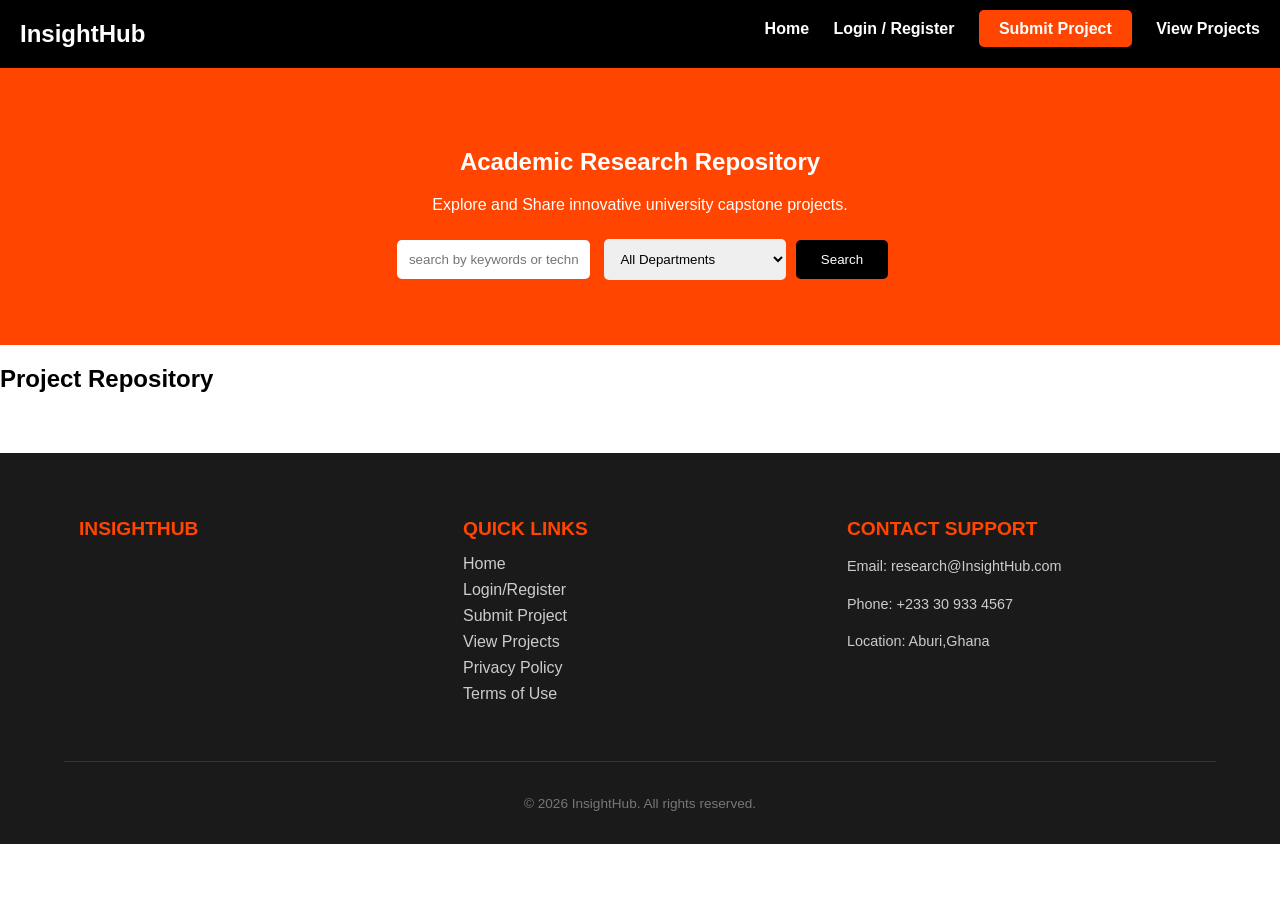
<file: index.html>
<!DOCTYPE html>
<html lang="en">
<head>
    <meta charset="UTF-8">
    <meta name="viewport" content="width=device-width, initial-scale=1.0">
    <title>InsightHub</title>
    <link rel="stylesheet" href="style.css">
</head>
<body>
    <nav> 
        <div class="logo">InsightHub</div>
        <div class="links">
            <a href="index.html">Home</a>
            <a href="auth.html">Login/Register</a>
            <a href="submit.html" class="btn-primary">Submit Project</a>
            <a href="details.html">View Projects</a>

        </div>
    </nav>

    <section class="hero">
        <h1>Academic Research Repository</h1>
        <p>Explore and Share innovative university capstone projects.</p>

        <div class="search-container">
            <input type="text" id="search-input" placeholder="search by keywords or technology">

            <select id="filter-dept">
                <option value="">All Departments</option>
                <option value="IT">Information Technology</option>
                <option value="CS">Computer Science</option>
                <option value="Ing">Engineering</option>

            </select>

            <button id="search-btn" class="btn-dark">Search</button>

        </div>
        
    </section>


    <section class="projects">
        <h2>Project Repository</h2>
        <div id="project-list" class="container">

        </div>

    </section>

      <footer>
        <div class="footer-container">
            <div class="footer-section">
                <h4>InsightHub</h4>
            </div>
            
            <div class="footer-section">
                <h4>Quick Links</h4>
                <a href="index.html">Home</a>
                <a href="auth.html">Login/Register</a>
                <a href="submit.html">Submit Project</a>
                <a href="details.html">View Projects</a>
                <a href="#">Privacy Policy</a>
                <a href="#">Terms of Use</a>
            </div>
            
            <div class="footer-section">
                <h4>Contact Support</h4>
                <p>Email: research@InsightHub.com</p>
                <p>Phone: +233 30 933 4567</p>
                <p>Location: Aburi,Ghana</p>
            </div>
        </div>
        <div class="copyright">
            <p>&copy; 2026 InsightHub. All rights reserved.</p>
        </div>
    </footer>


    
    <script src="script.js"></script>
    
</body>
</html>
</file>
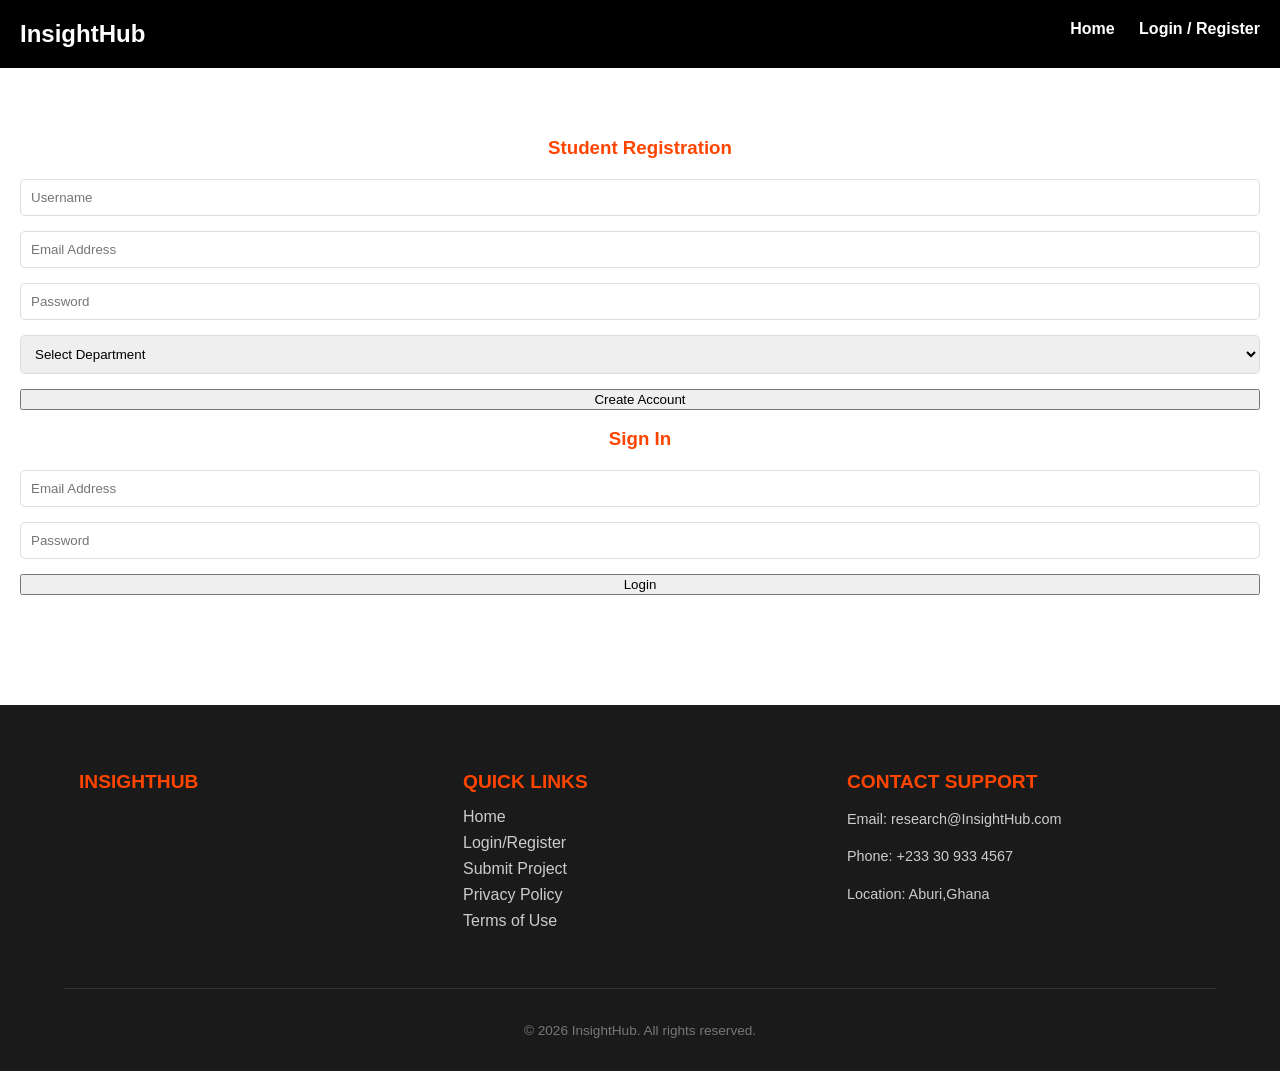
<file: auth.html>
<!DOCTYPE html>
<html lang="en">
<head>
    <meta charset="UTF-8">
    <meta name="viewport" content="width=device-width, initial-scale=1.0">
    <title>InsightHub : Join the community</title>
    <link rel="stylesheet" href="style.css">
</head>
<body>
    <nav>
        <div class="logo">InsightHub</div>
        <div class="links">
            <a href="index.html">Home</a>
            <a href="auth.html">Login/Register</a>
        </div>

    </nav>

    <section class="auth-wrapper">
        <div class="cards">
            <h3>Student Registration</h3>
            <form id="register-form">
                <input type="text" id="reg-username" placeholder="Username" required >
                <input type="email" id="reg-email" placeholder="Email Address" required>
                <input type="password" id="reg-password" placeholder="Password" required>
                <select id="reg-dept">
                    <option value="">Select Department</option>
                    <option value="IT">Information Technology</option>
                    <option value="CS">Computer Science</option>
                    <option value="Ing"> Engineering</option>

                </select>
                <button type="submit">Create Account</button>

            </form>

        </div>

        <div class="cards">
            <h3>Sign In</h3>
            <form id="login-form">
                <input type="email" id="login-email" placeholder="Email Address" required>
                <input type="password" id="login-password" placeholder="Password" required>
                <button type="submit">Login</button>

            </form>

        </div>


    </section>

      <footer>
        <div class="footer-container">
            <div class="footer-section">
                <h4>InsightHub</h4>
            </div>
            
            <div class="footer-section">
                <h4>Quick Links</h4>
                <a href="index.html">Home</a>
                <a href="auth.html">Login/Register</a>
                <a href="submit.html">Submit Project</a>
                <a href="#">Privacy Policy</a>
                <a href="#">Terms of Use</a>
            </div>
            
            <div class="footer-section">
                <h4>Contact Support</h4>
                <p>Email: research@InsightHub.com</p>
                <p>Phone: +233 30 933 4567</p>
                <p>Location: Aburi,Ghana</p>
            </div>
        </div>
        <div class="copyright">
            <p>&copy; 2026 InsightHub. All rights reserved.</p>
        </div>
    </footer>


    <script src="script.js"></script>
    
</body>
</html>
</file>
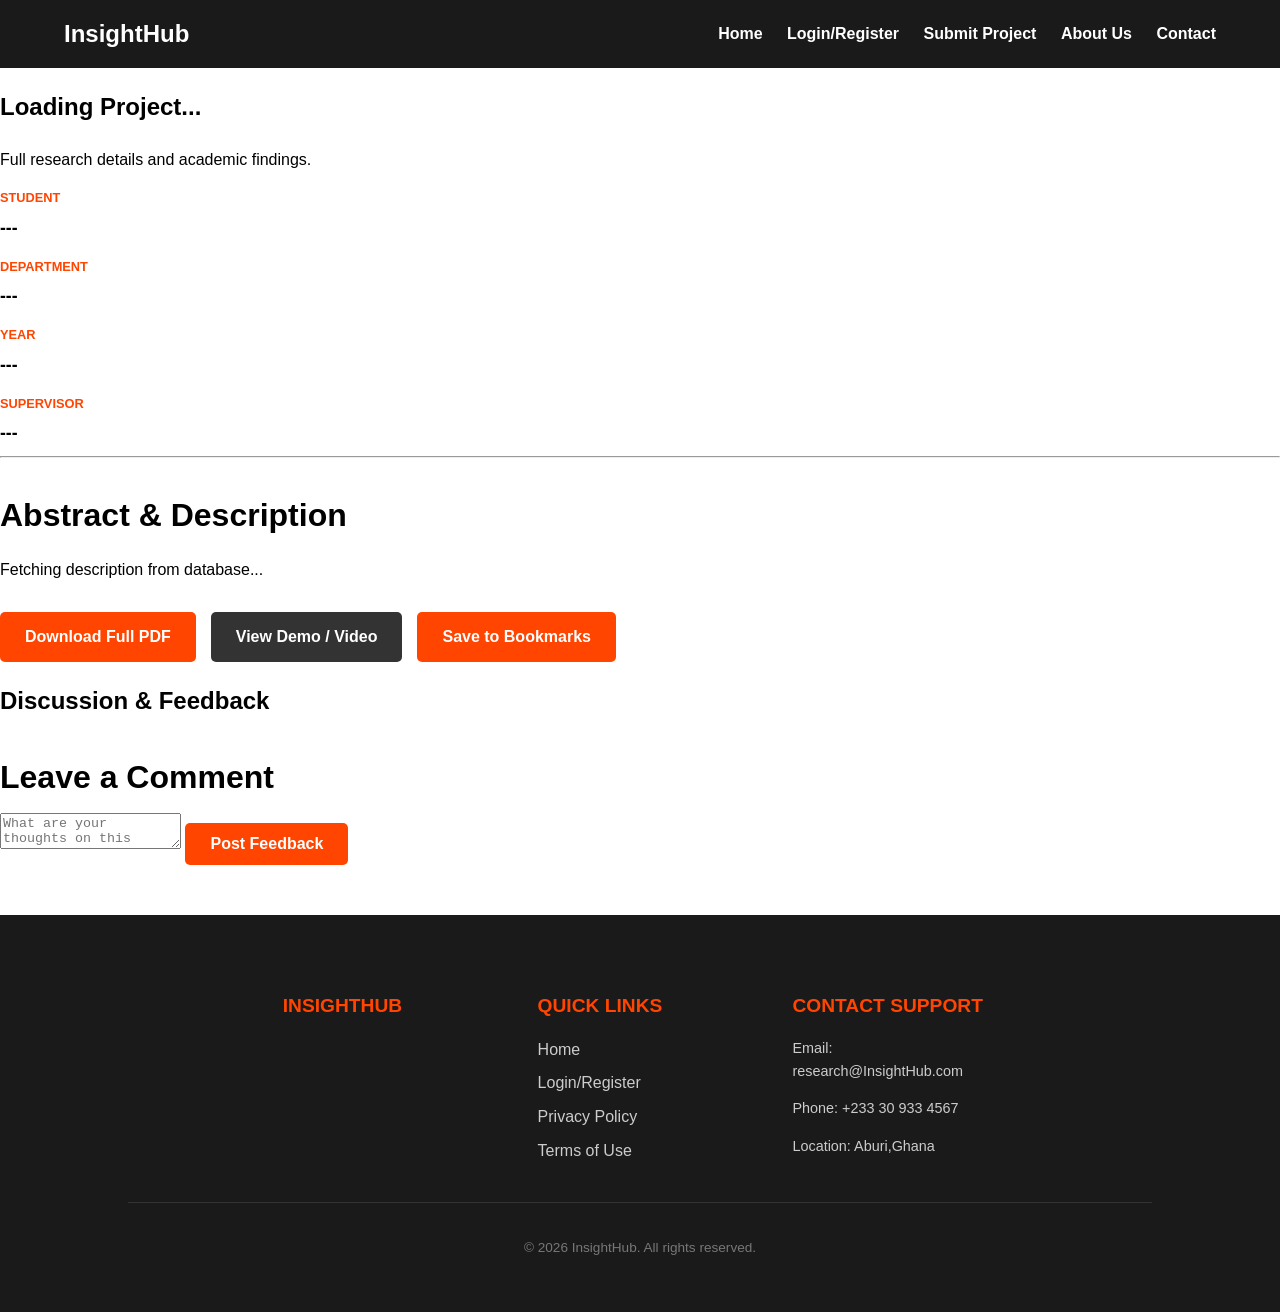
<file: details.html>
<!DOCTYPE html>
<html lang="en">
<head>
    <meta charset="UTF-8">
    <meta name="viewport" content="width=device-width, initial-scale=1.0">
    <title>Project Details | InsightHub</title>
    <link rel="stylesheet" href="style.css">
</head>
<body id="details-page-unique">
    <nav>
        <div class="logo">InsightHub</div>
        <div class="links">
            <a href="index.html">Home</a>
            <a href="auth.html">Login/Register</a>
            <a href="submit.html">Submit Project</a>
            <a href="#">About Us</a>
            <a href="#">Contact</a>
        </div>
    </nav>

    <section class="hero-small">
        <h1 id="detail-title">Loading Project...</h1>
        <p>Full research details and academic findings.</p>
    </section>

    <main class="container">
        <section class="project-info card-large">
            <div class="meta-grid">
                <div class="meta-item">
                    <strong>Student</strong>
                    <p id="detail-author">---</p>
                </div>
                <div class="meta-item">
                    <strong>Department</strong>
                    <p id="detail-dept">---</p>
                </div>
                <div class="meta-item">
                    <strong>Year</strong>
                    <p id="detail-year">---</p>
                </div>
                <div class="meta-item">
                    <strong>Supervisor</strong>
                    <p id="detail-supervisor">---</p>
                </div>
            </div>

            <hr>

            <div class="content-body">
                <h3>Abstract & Description</h3>
                <p id="detail-abstract">Fetching description from database...</p>
            </div>

            <div class="action-bar">
                <a id="detail-file" href="#" target="_blank" class="btn">Download Full PDF</a>
                <a id="detail-demo" href="#" target="_blank" class="btn secondary">View Demo / Video</a>
                <button id="bookmark-btn" class="btn-outline">Save to Bookmarks</button>
            </div>
        </section>

        <section class="engagement">
            <h2>Discussion & Feedback</h2>
            <div id="comment-list" class="comment-container">
                </div>
            
            <form id="comment-form" class="styled-form">
                <h3>Leave a Comment</h3>
                <textarea id="comment-input" placeholder="What are your thoughts on this research?" required></textarea>
                <button type="submit" class="btn-submit">Post Feedback</button>
            </form>
        </section>
    </main>

    <footer>
        <div class="footer-container">
            <div class="footer-section">
                <h4>InsightHub</h4>
            </div>
            
            <div class="footer-section">
                <h4>Quick Links</h4>
                <a href="index.html">Home</a>
                <a href="auth.html">Login/Register</a>
                <a href="#">Privacy Policy</a>
                <a href="#">Terms of Use</a>
            </div>
            
            <div class="footer-section">
                <h4>Contact Support</h4>
                <p>Email: research@InsightHub.com</p>
                <p>Phone: +233 30 933 4567</p>
                <p>Location: Aburi,Ghana</p>
            </div>
        </div>
        <div class="copyright">
            <p>&copy; 2026 InsightHub. All rights reserved.</p>
        </div>
    </footer>

    <script src="details.js"></script>
</body>
</html>
</file>
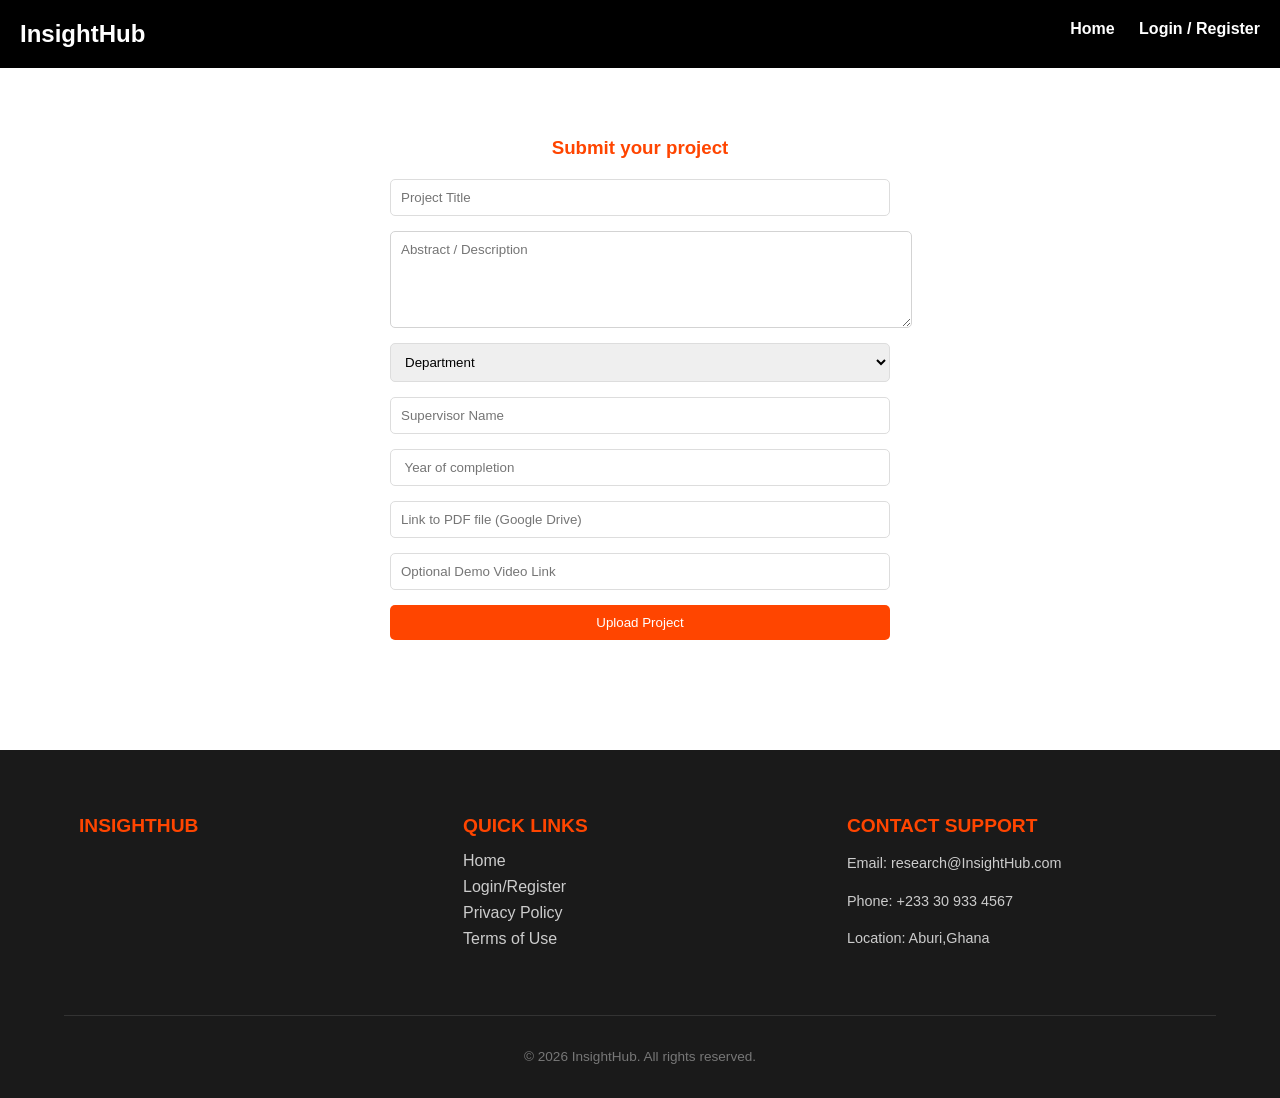
<file: submit.html>
<!DOCTYPE html>
<html lang="en">
<head>
    <meta charset="UTF-8">
    <meta name="viewport" content="width=device-width, initial-scale=1.0">
    <title>InsightHub : Submit Project</title>
    <link rel="stylesheet" href="style.css">
</head>
<body>
    <nav>
        <div class="logo">InsightHub</div>
        <div class="links">
            <a href="index.html">Home</a>
            <a href="auth.html">Logout</a>

        </div>
    </nav>

    <section class="auth-wrapper">
        <div class="cards submission-card">
            <h3>Submit your project</h3>
            <form id="submission-form">
                <input type="text" id="proj-title" placeholder="Project Title" required>

                
                <textarea id="proj-abstract" placeholder="Abstract / Description" rows="5"></textarea>


                <select id="proj-dept" required>
                    <option value="">Department</option>
                    <option value="IT">Information Technology</option>
                    <option value="CS">Computer Science</option>
                    <option value="Ing">Engineering</option>

                </select>

                <input type="text" id="proj-supervisor" placeholder="Supervisor Name" required>
                <input type="number" id="proj-year" placeholder=" Year of completion" required>
                <input type="url" id="proj-file" placeholder="Link to PDF file (Google Drive)" required>
                <input type="url" id="proj-demo" placeholder="Optional Demo Video Link" required>

                <button type="submit" class="btn-primary">Upload Project</button>

            </form>

        </div>

    </section>

      <footer>
        <div class="footer-container">
            <div class="footer-section">
                <h4>InsightHub</h4>
            </div>
            
            <div class="footer-section">
                <h4>Quick Links</h4>
                <a href="index.html">Home</a>
                <a href="auth.html">Login/Register</a>
                <a href="#">Privacy Policy</a>
                <a href="#">Terms of Use</a>
            </div>
            
            <div class="footer-section">
                <h4>Contact Support</h4>
                <p>Email: research@InsightHub.com</p>
                <p>Phone: +233 30 933 4567</p>
                <p>Location: Aburi,Ghana</p>
            </div>
        </div>
        <div class="copyright">
            <p>&copy; 2026 InsightHub. All rights reserved.</p>
        </div>
    </footer>


    <script src="script.js"></script>
    
</body>
</html>
</file>
<file: style.css>
body {
    margin: 0;
    font-family: Arial,sans-serif;
    background-color: white;
    color: black;
}

nav {
    background-color: black;
    color: white;
    padding: 20px;
}

.logo {
    font-size: 24px;
    font-weight: bold;
    display: inline-block;
}

.links {
    float: right;
}

.links a {
    color: white;
    margin-left: 20px;
    text-decoration: none;
    font-weight: bold;
}

.project-card {
    width: 320px;
    background-color: white;
    margin: 15px;
    padding: 20px;
    display: inline-block;
    vertical-align: top;
    border-radius: 10px;
    border-top: 5px solid orangered;
    box-shadow: 0 4px 8px rgba(0,0,0,0.1);
}

.btn-primary {
    padding: 10px 20px;
    background-color: orangered;
    color: white;
    border: none;
    border-radius: 5px;
    cursor: pointer;
    text-decoration: none;

    
}

.hero {
    background-color: orangered;
    color: white;
    text-align: center;
    padding: 60px 20px;
}

.search-container {
    margin-top: 20px;
}

.search-container input, .search-container select {
    padding: 12px;
    border-radius: 5px;
    border: none;
    margin: 5px;

}


.btn-dark {
    background-color: black;
    color: white;
    padding: 12px 25px;
    border: none;
    border-radius: 5px;
    cursor: pointer;
}

.project-card h3 {
    margin-top: 0;
    color: black;
}

.project-card a {
    color: orangered;
    font-weight: bold;
    text-decoration: none;
}

.auth-wrapper {
    text-align: center;
    padding: 50px 20px;
}


.cards form {
    display: flex;
    flex-direction: column;
}

.cards input, .cards select {
    margin-bottom: 15px;
    padding: 10px;
    border: 1px solid #ddd;
    border-radius: 5px;
}

.cards h3 {
    text-align: center;
    margin-bottom: 20px;
    color: orangered;
}

.submission-card {
    width: 500px;
    display: block;
    margin: 0 auto;
}

#proj-abstract {
    width: 100%;
    margin-bottom: 15px;
    padding: 10px;
    border-radius: 5px;
    border: 1px solid lightgrey;
    font-family: Arial, sans-serif;
}

.submission-card .btn-primary {
    width: 100%;
}


footer {
    background-color: #1a1a1a; 
    color: #ffffff;
    padding: 40px 5% 20px 5%;
    margin-top: 60px;
    font-family: Arial, sans-serif;
}

.footer-container {
    display: flex;
    flex-wrap: wrap;
    justify-content: space-between;
    max-width: 1200px;
    margin: 0 auto;
}

.footer-section {
    flex: 1;
    min-width: 250px;
    margin-bottom: 20px;
    padding: 0 15px;
}

.footer-section h4 {
    color:  orangered; 
    margin-bottom: 15px;
    font-size: 1.2rem;
    text-transform: uppercase;
}

.footer-section p {
    font-size: 0.9rem;
    line-height: 1.6;
    color: #ccc;
}

.footer-section a {
    display: block;
    color: #ccc;
    text-decoration: none;
    margin-bottom: 8px;
    transition: color 0.3s;
}

.footer-section a:hover {
    color: orangered;
}

.copyright {
    text-align: center;
    border-top: 1px solid #333;
    margin-top: 30px;
    padding-top: 20px;
    color: #777;
    font-size: 0.85rem;
    width: 100%;
}


@media (max-width: 768px) {
    .footer-container {
        flex-direction: column;
        text-align: center;
    }
}





#details-page-unique {
    margin: 0;
    font-family: Arial, sans-serif;
    line-height: 1.6;
    background-color:  white;
}

#details-page-unique nav {
    display: flex;
    justify-content: space-between;
    align-items: center;
    background-color: #1a1a1a;
    padding: 15px 5%;
    color: white;
}

#details-page-unique nav .logo {
    font-size: 24px;
    font-weight: bold;
    color: white; 
}

#details-page-unique nav .links a {
    color: white;
    text-decoration: none;
    margin-left: 20px;
    transition: 0.3s;
}

#details-page-unique nav .links a:hover {
    color: orangered;
}


#details-page-unique .hero {
    background-color: #f4f4f4;
    text-align: center;
    padding: 80px 20px;
}

#details-page-unique .hero h1 {
    font-size: 3rem;
    margin: 0;
    color: #1a1a1a;
}

#details-page-unique .hero p {
    font-size: 1.2rem;
    color: #555;
    margin: 10px 0 20px 0;
}


#details-page-unique .products {
    padding: 50px 5%;
    text-align: center;
}

#details-page-unique .cards {
    border: 1px solid #ddd;
    padding: 40px;
    border-radius: 15px;
    display: block;
    max-width: 800px;
    margin: 0 auto;
    background: white;
    box-shadow: 0 4px 10px rgba(0,0,0,0.1);
}

#details-page-unique h3 {
    font-size: 2rem;
    margin-bottom: 10px;
}

#details-page-unique .price {
    color: orangered;
    font-weight: bold;
    font-size: 1.8rem;
    margin: 15px 0;
}


#details-page-unique button, 
#details-page-unique .btn-main {
    background-color: orangered;
    color: white;
    border: none;
    padding: 15px 30px;
    font-size: 1rem;
    font-weight: bold;
    cursor: pointer;
    border-radius: 5px;
    transition: 0.3s;
}

#details-page-unique button:hover {
    background-color:  orangered;
}


#details-page-unique .discount {
    background-color: orangered;
    color: white;
    text-align: center;
    padding: 60px 20px;
    margin-top: 40px;
}

#details-page-unique .discount textarea {
    width: 100%;
    max-width: 600px;
    height: 100px;
    padding: 15px;
    border-radius: 10px;
    border: none;
    margin-bottom: 15px;
}

#details-page-unique .discount button {
    background-color: white;
    color: orangered;
}

/* 7. Footer (3-Section Pattern) */
#details-page-unique footer {
    background-color: #1a1a1a;
    color: white;
    padding: 40px 5%;
    display: flex;
    flex-wrap: wrap;
    justify-content: space-between;
}

#details-page-unique .footer-section {
    flex: 1;
    min-width: 200px;
    margin: 10px;
}

#details-page-unique .footer-section h4 {
    color: orangered;
    margin-bottom: 15px;
}

#details-page-unique .footer-section a {
    color: #ccc;
    text-decoration: none;
    display: block;
    margin-bottom: 8px;
}

#details-page-unique .copyright {
    width: 100%;
    text-align: center;
    border-top: 1px solid #333;
    padding-top: 20px;
    margin-top: 20px;
}




#details-page-unique {
    margin: 0;
    background-color: #ffffff;
}


#details-page-unique .hero {
    background-color: #f4f4f4;
    text-align: center;
    padding: 80px 20px;
    border-bottom: 1px solid #ddd;
}

#details-page-unique .hero h1 {
    font-size: 2.5rem;
    margin: 0;
    color: #1a1a1a;
}


#details-page-unique .products {
    padding: 40px 5%;
    display: flex;
    justify-content: center;
}

#details-page-unique .cards {
    border: 1px solid #ddd;
    padding: 40px;
    border-radius: 15px; 
    background: white;
    box-shadow: 0 4px 10px rgba(0,0,0,0.1);
    max-width: 800px;
    width: 100%;
    text-align: left; 
}


#details-page-unique .meta-item strong {
    display: block;
    color: orangered;
    text-transform: uppercase;
    font-size: 0.8rem;
    margin-top: 15px;
}

#details-page-unique .meta-item p {
    margin: 5px 0;
    font-weight: bold;
    font-size: 1.1rem;
}


#details-page-unique .action-bar {
    margin-top: 30px;
    display: flex;
    gap: 15px;
}

#details-page-unique .btn, 
#details-page-unique button {
    background-color: orangered;
    color: white;
    border: none;
    padding: 12px 25px;
    font-weight: bold;
    border-radius: 5px;
    cursor: pointer;
    text-decoration: none;
}

#details-page-unique .btn.secondary {
    background-color: #333;
}


#details-page-unique footer {
    background-color: #1a1a1a;
    color: white;
    padding: 40px 10%;
    display: flex;
    justify-content: space-between;
    margin-top: 50px;
}

#details-page-unique .footer-section h4 {
    color: orangered;
}
</file>
